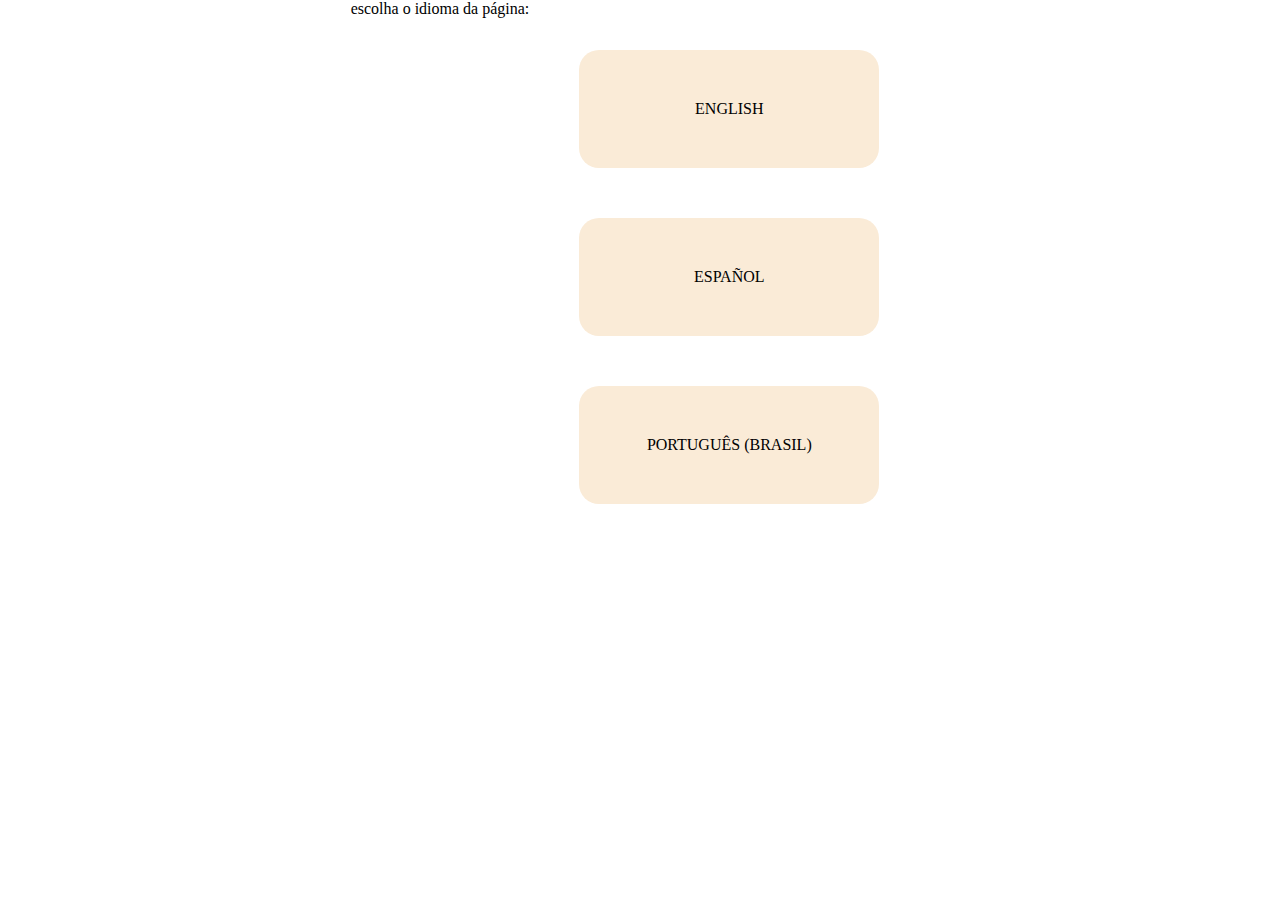
<file: index.html>
<!DOCTYPE html>
<html lang="pt-br">
<head>
    <meta charset="UTF-8">
    <meta name="viewport" content="width=device-width, initial-scale=1.0">
    <title>Document</title>
    <link rel="stylesheet" href="./style/index.css">
</head>
<body>
    <div>
        <p>escolha o idioma da página: </p>

        <ul>
            <li><a href="./pages/english.html"> ENGLISH </a></li>
            <li><a href="./pages/español.html"> ESPAÑOL </a></li>
            <li><a href="./pages/portugues.html"> PORTUGUÊS (BRASIL) </a></li>
        </ul>
    </div>
</body>
</html>
</file>
<file: style/index.css>
* {
    margin: 0px;
    padding: 0px;
}

div {
    display: flex;
    justify-content: center;
    
}

ul {
    list-style: none;
}

ul a{
    display: flex;
    justify-content: center;
    text-decoration: none;
    text-align: center;
    color: black;
    background-color: antiquewhite;
    margin: 50px;
    padding: 50px;
    width: 200px;
    border-radius: 20px;
}
</file>
